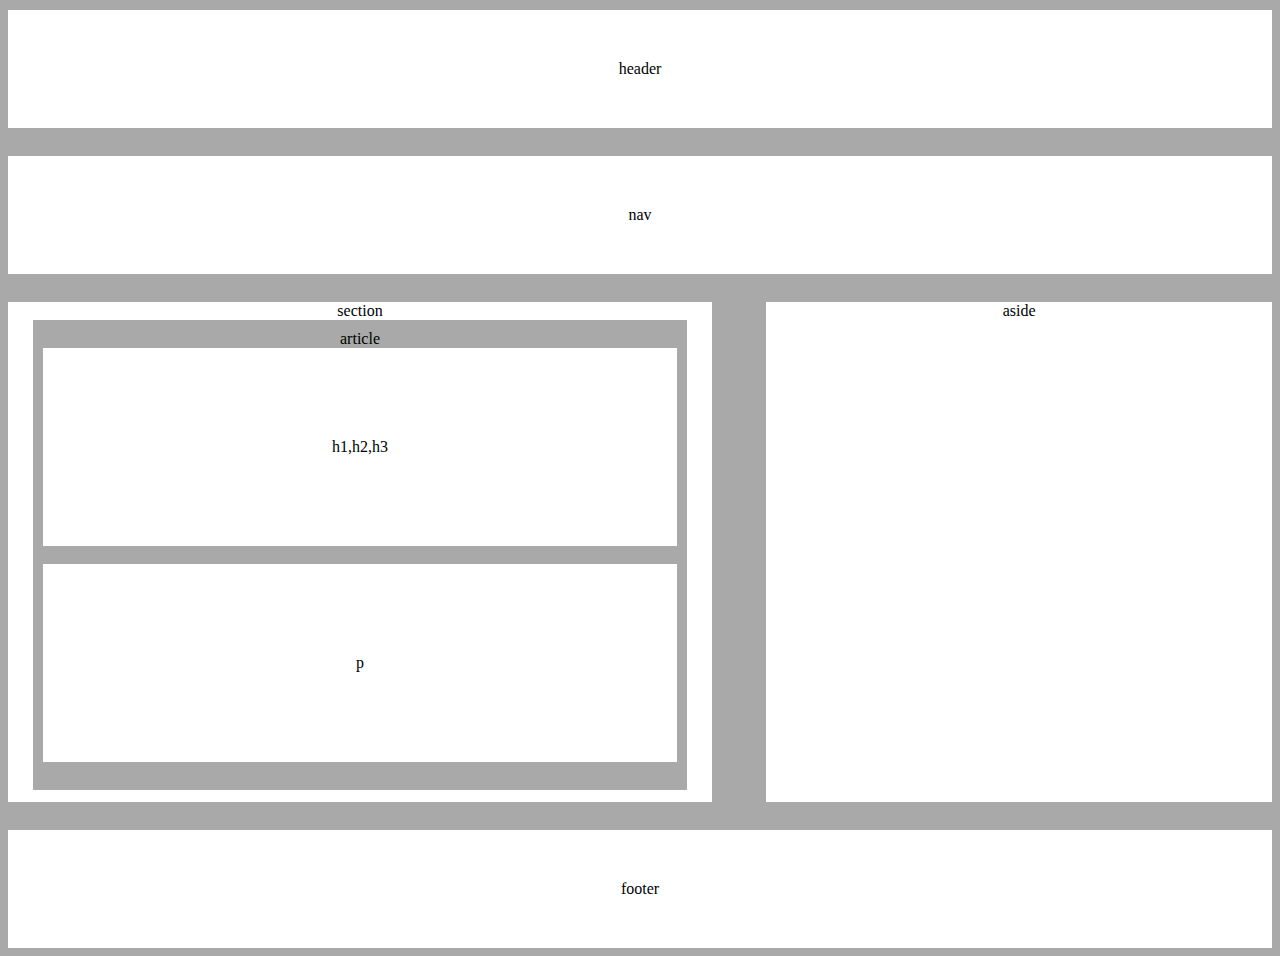
<file: index.html>
<!DOCTYPE html>
<html>
<head>
	<link rel="stylesheet" type="text/css" href="style.css">		
</head>


	<div class="header">header</div>
<br>
		<div class="nav">nav</div>
<br>
<body>
<div class="content_container">
	<section>section
	<div class="article">article
		<div class="h_box">h1,h2,h3</div>
		<br>
		<div class="p_box">p</div>
	</div>
	</section>
	<aside>aside</aside>
</div>
<br>
</body>
		<div class="footer">footer</div>

</html>
</file>
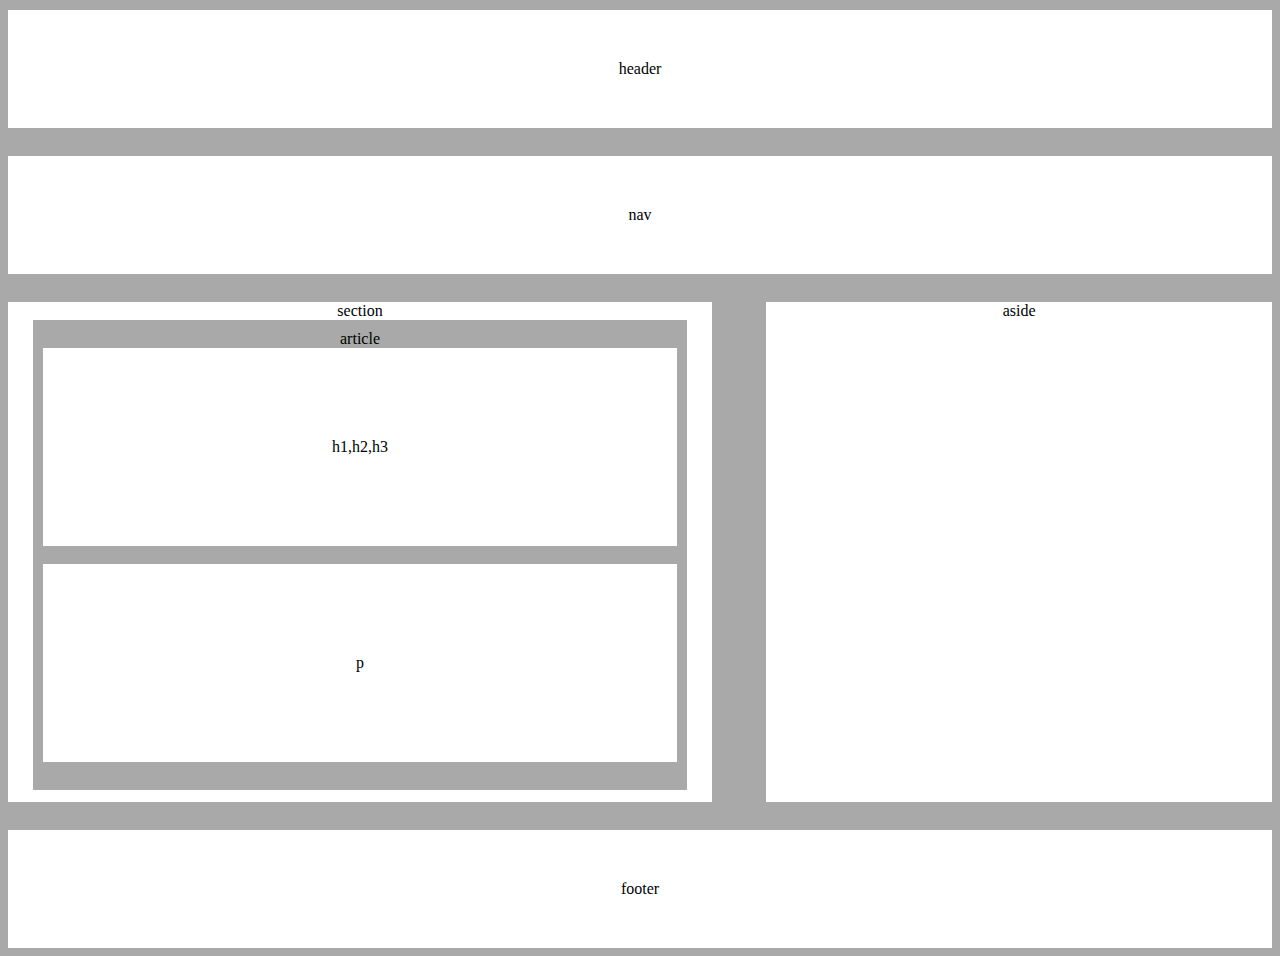
<file: HW-Wireframe.html>
<!DOCTYPE html>
<html>
<head>
	<link rel="stylesheet" type="text/css" href="HW-Wireframe.css">		
</head>


	<div class="header">header</div>
<br>
		<div class="nav">nav</div>
<br>
<body>
<div class="content_container">
	<section>section
	<div class="article">article
		<div class="h_box">h1,h2,h3</div>
		<br>
		<div class="p_box">p</div>
	</div>
	</section>
	<aside>aside</aside>
</div>
<br>
</body>
		<div class="footer">footer</div>

</html>
</file>
<file: style.css>
body{ 
	background-color: darkgray;
	 }

.header, .nav{
	text-align:center;
	border: solid white;
	background-color: white;
	border-width: 50px;
	margin-top: 10px;

}

section{
	text-align:center;
	background-color: white;
	height: 500px;
	width: 55%;
	float; left;
	position: absolute;
}

aside{
	text-align:center;
	background-color: white;
	height: 550px;
	width: 40%;
	float: right;

}

.footer{
	text-align:center;
	border: solid white;
	background-color: white;
	border-width: 50px;
	float: bottom;
	margin-top: 10px;

}
.p_box{
	text-align:center;
	background-color: white;
	border-width: 50px;
	padding:90px;
}

.h_box{
	text-align:center;
	background-color: white;
	border-width: 50px;
	padding:90px;
}

.article{
	background-color: darkgray;
	height: 450px;
	width: 90%;
	padding: 10px;
	margin:0 auto;
}

.content_container{
	background-color: darkgray;
	height: 500px;
	width: 100%;
	margin-top: 10px;
	overflow: hidden;
}
</file>
<file: HW-Wireframe.css>
body{ 
	background-color: darkgray;
	 }

.header, .nav{
	text-align:center;
	border: solid white;
	background-color: white;
	border-width: 50px;
	margin-top: 10px;

}

section{
	text-align:center;
	background-color: white;
	height: 500px;
	width: 55%;
	float; left;
	position: absolute;
}

aside{
	text-align:center;
	background-color: white;
	height: 550px;
	width: 40%;
	float: right;

}

.footer{
	text-align:center;
	border: solid white;
	background-color: white;
	border-width: 50px;
	float: bottom;
	margin-top: 10px;

}
.p_box{
	text-align:center;
	background-color: white;
	border-width: 50px;
	padding:90px;
}

.h_box{
	text-align:center;
	background-color: white;
	border-width: 50px;
	padding:90px;
}

.article{
	background-color: darkgray;
	height: 450px;
	width: 90%;
	padding: 10px;
	margin:0 auto;
}

.content_container{
	background-color: darkgray;
	height: 500px;
	width: 100%;
	margin-top: 10px;
	overflow: hidden;
}
</file>
